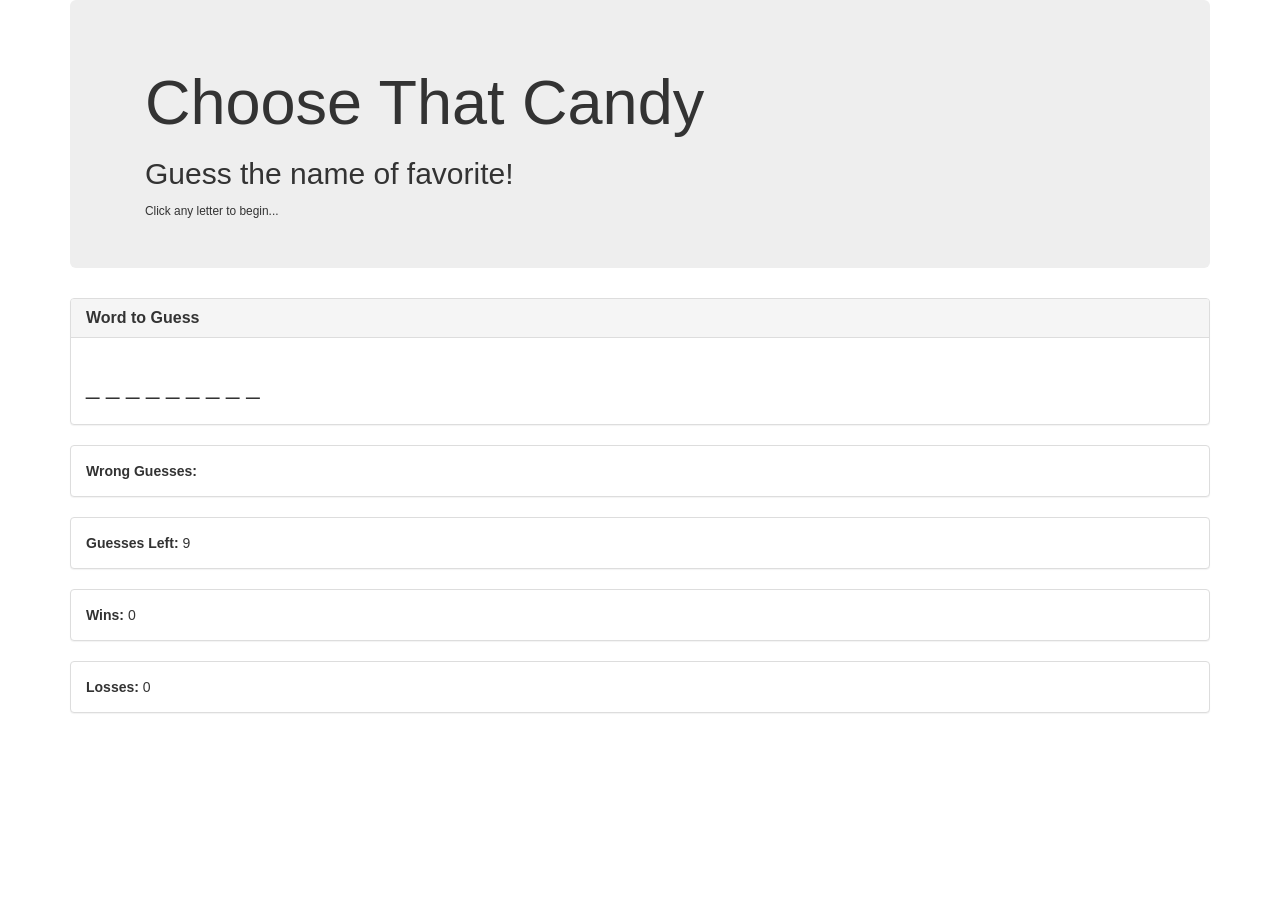
<file: index.html>
<!-- Step 1: Create the Layout. -->
<!-- Step 2: Flag key sections with specific id names. These will be replaced by JavaScript -->
<!-- Step 2: Link to JavaScript (at end of the file) -->

<!DOCTYPE html>

<html lang='en-us'>

  <head>

    <meta charset='UTF-8'>
    <title>Coding Bootcamp - Hangman</title>

    <!-- Bootstrap CDN -->
    <link rel='stylesheet' href='https://maxcdn.bootstrapcdn.com/bootstrap/3.3.6/css/bootstrap.min.css' integrity='sha384-1q8mTJOASx8j1Au+a5WDVnPi2lkFfwwEAa8hDDdjZlpLegxhjVME1fgjWPGmkzs7' crossorigin='anonymous'>

  </head>

  <body>

    <!-- Bootstrap Container will hold everything. -->
    <div class='container'>

      <!-- Jumbotron holds the title section. -->
      <div class='jumbotron'>
        <div class='container'>
          <h1>Choose That Candy</h1>
          <h2>Guess the name of favorite!</h2>
          <small>Click any letter to begin...</small>
        </div>
      </div>

      <!-- Game counters held here. Panels are being used to hold various sections. -->
      <div class='row'>
        <div class='col-lg-12'>

          <!-- First Panel: Holds the Word to Guess (blanks and guessed word). -->
          <div class='panel panel-default'>
            <div class='panel-heading'>
              <h3 class='panel-title'><strong>Word to Guess</strong></h3>
            </div>

            <div class='panel-body'>

              <!-- This h3 section called word-blanks is what we'll be replacing with letters as the user guesses. Pay particular attention to the id called ***word-blanks***. We'll be referencing this in the JavaScript. -->
              <h3 id='word-blanks'>_ _ _ _ _ _ _ _ _ </h3>

            </div>

          </div>

          <!-- Second Panel: Holds the list of Wrong User Guesses. -->
          <div class='panel panel-default'>
            <div class='panel-body'>

              <!-- This span section called wrong-guesses is where we will be dumping the wrong guesses. Pay particular attention to the id called ****wrong-guesses***. We'll be referencing this in the JavaScript. -->
              <strong>Wrong Guesses: </strong> <span id='wrong-guesses'></span>

            </div>
          </div>

          <!-- Third Panel: Holds the Number of Wrong Guesses. -->
          <div class='panel panel-default'>
            <div class='panel-body'>

              <!-- This span is where we'll dump the number of guesses left. Pay attention to the id called ****guesses-left**** we'll be referencing this in the JavaScript. -->
              <strong>Guesses Left: </strong> <span id='guesses-left'>9</span>

            </div>

          </div>

          <!-- Fourth Panel: Holds the number of Wins. -->
          <div class='panel panel-default'>

            <div class='panel-body'>

              <!-- This span called win-counter is where we'll be dumping the number of wins. Pay attention to the id called ****win-counter*** we'll be referencing this in the JavaScript. -->
              <strong>Wins: </strong> <span id='win-counter'>0</span>

            </div>

          </div>

          <!-- Fifth Panel: Holds the number of Losses. -->
          <div class='panel panel-default'>
            <div class='panel-body'>

              <!-- This span called loss-counter is where we'll be dumping the number of losses. Pay attention to the id called ****loss-counter***; we'll be referencing this in the JavaScript. -->
              <strong>Losses: </strong> <span id='loss-counter'>0</span>

            </div>

          </div>

        </div>

      </div>

    </div>

    <!-- Adds a link to the JavaScript file. Loaded at the bottom so it waits for the HTML content to display first. If you put this at the top it will crash, because the HTML IDs won't exist yet.-->
    <script src='assets/js/new-game.js'></script>

  </body>

</html>
</file>
